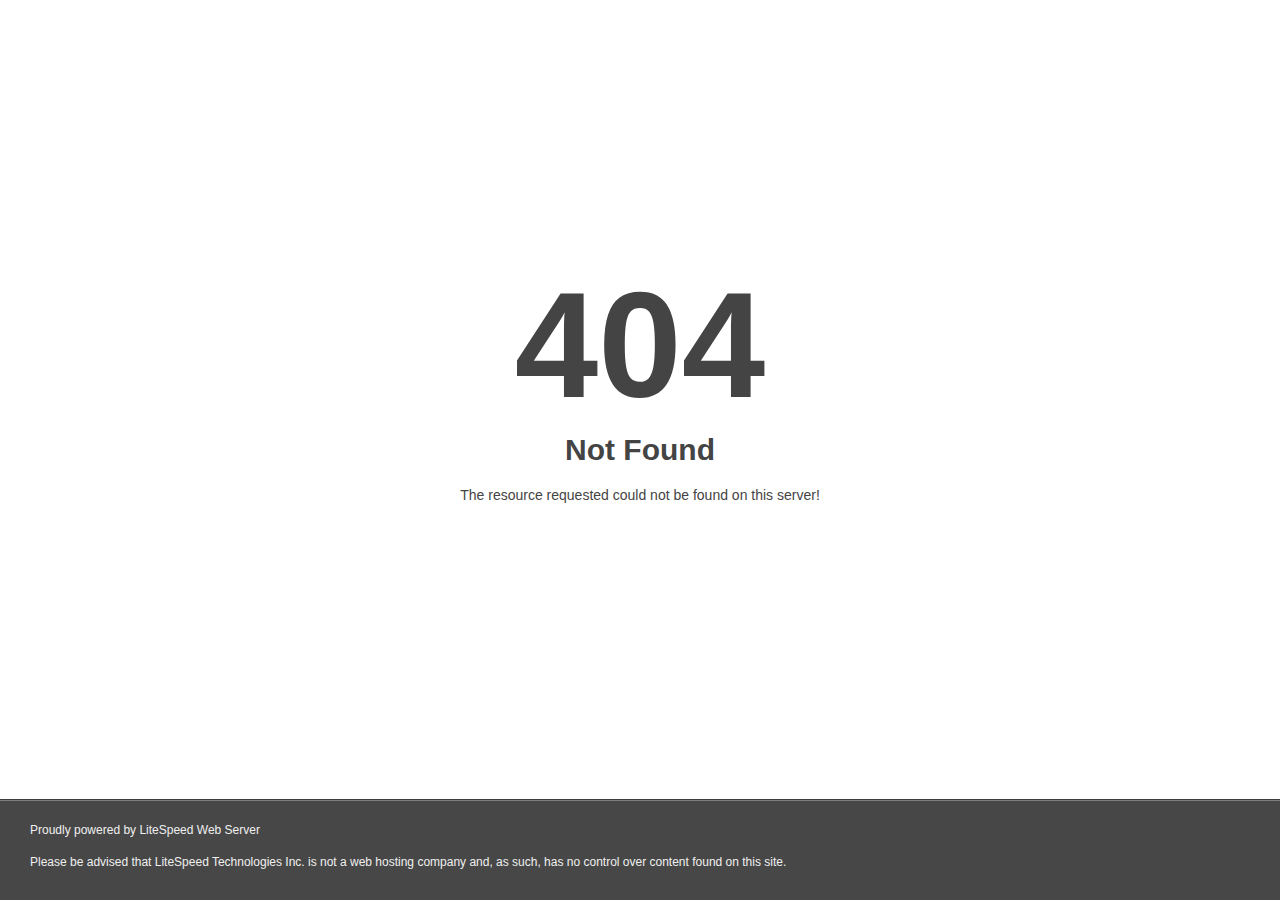
<file: wp-content/plugins/gum-elementor-addon/css/owl.video.play.html>
<!DOCTYPE html>
<html style="height:100%">
<head>
<meta name="viewport" content="width=device-width, initial-scale=1, shrink-to-fit=no">
<title> 404 Not Found
</title><style>@media (prefers-color-scheme:dark){body{background-color:#000!important}}</style></head>
<body style="color: #444; margin:0;font: normal 14px/20px Arial, Helvetica, sans-serif; height:100%; background-color: #fff;">
<div style="height:auto; min-height:100%; ">     <div style="text-align: center; width:800px; margin-left: -400px; position:absolute; top: 30%; left:50%;">
        <h1 style="margin:0; font-size:150px; line-height:150px; font-weight:bold;">404</h1>
<h2 style="margin-top:20px;font-size: 30px;">Not Found
</h2>
<p>The resource requested could not be found on this server!</p>
</div></div><div style="color:#f0f0f0; font-size:12px;margin:auto;padding:0px 30px 0px 30px;position:relative;clear:both;height:100px;margin-top:-101px;background-color:#474747;border-top: 1px solid rgba(0,0,0,0.15);box-shadow: 0 1px 0 rgba(255, 255, 255, 0.3) inset;">
<br>Proudly powered by LiteSpeed Web Server<p>Please be advised that LiteSpeed Technologies Inc. is not a web hosting company and, as such, has no control over content found on this site.</p></div></body></html>
</file>
